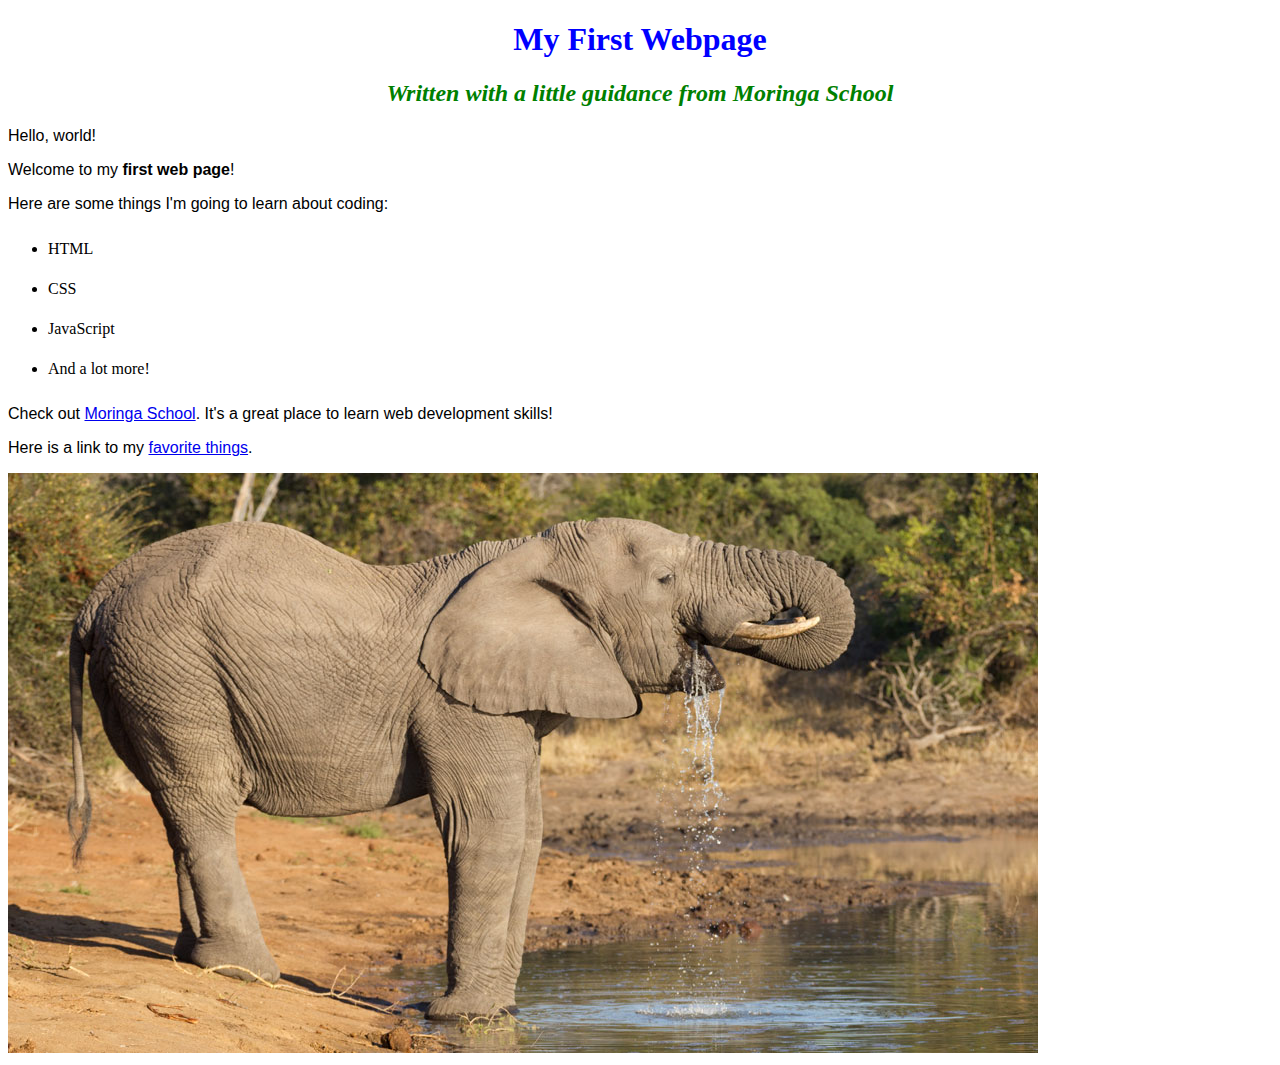
<file: index.html>
<!DOCTYPE html>
<html>
  <head>
    <title>My first webpage!</title>
    <link href="css/styles.css" rel="stylesheet" type="text/css">
  </head>
  <body>
    <h1>My First Webpage</h1>
    <h2>Written with a little guidance from <em>Moringa School</em></h2>
    <p>Hello, world!</p>
    <p>Welcome to my <strong>first web page</strong>!</p>
    <p>Here are some things I'm going to learn about coding:</p>
    <ul>
      <li>HTML</li>
      <li>CSS</li>
      <li>JavaScript</li>
      <li>And a lot more!</li>
    </ul>
    <p>Check out <a href="http://moringaschool.com/">Moringa School</a>. It's a great place to learn web development skills!</p>
    <p>Here is a link to my <a href="favorite-things.html">favorite things</a>.</p>
    <img src="images/elephant.jpeg" alt="A photo of an elephant">
  </body>
</html>
</file>
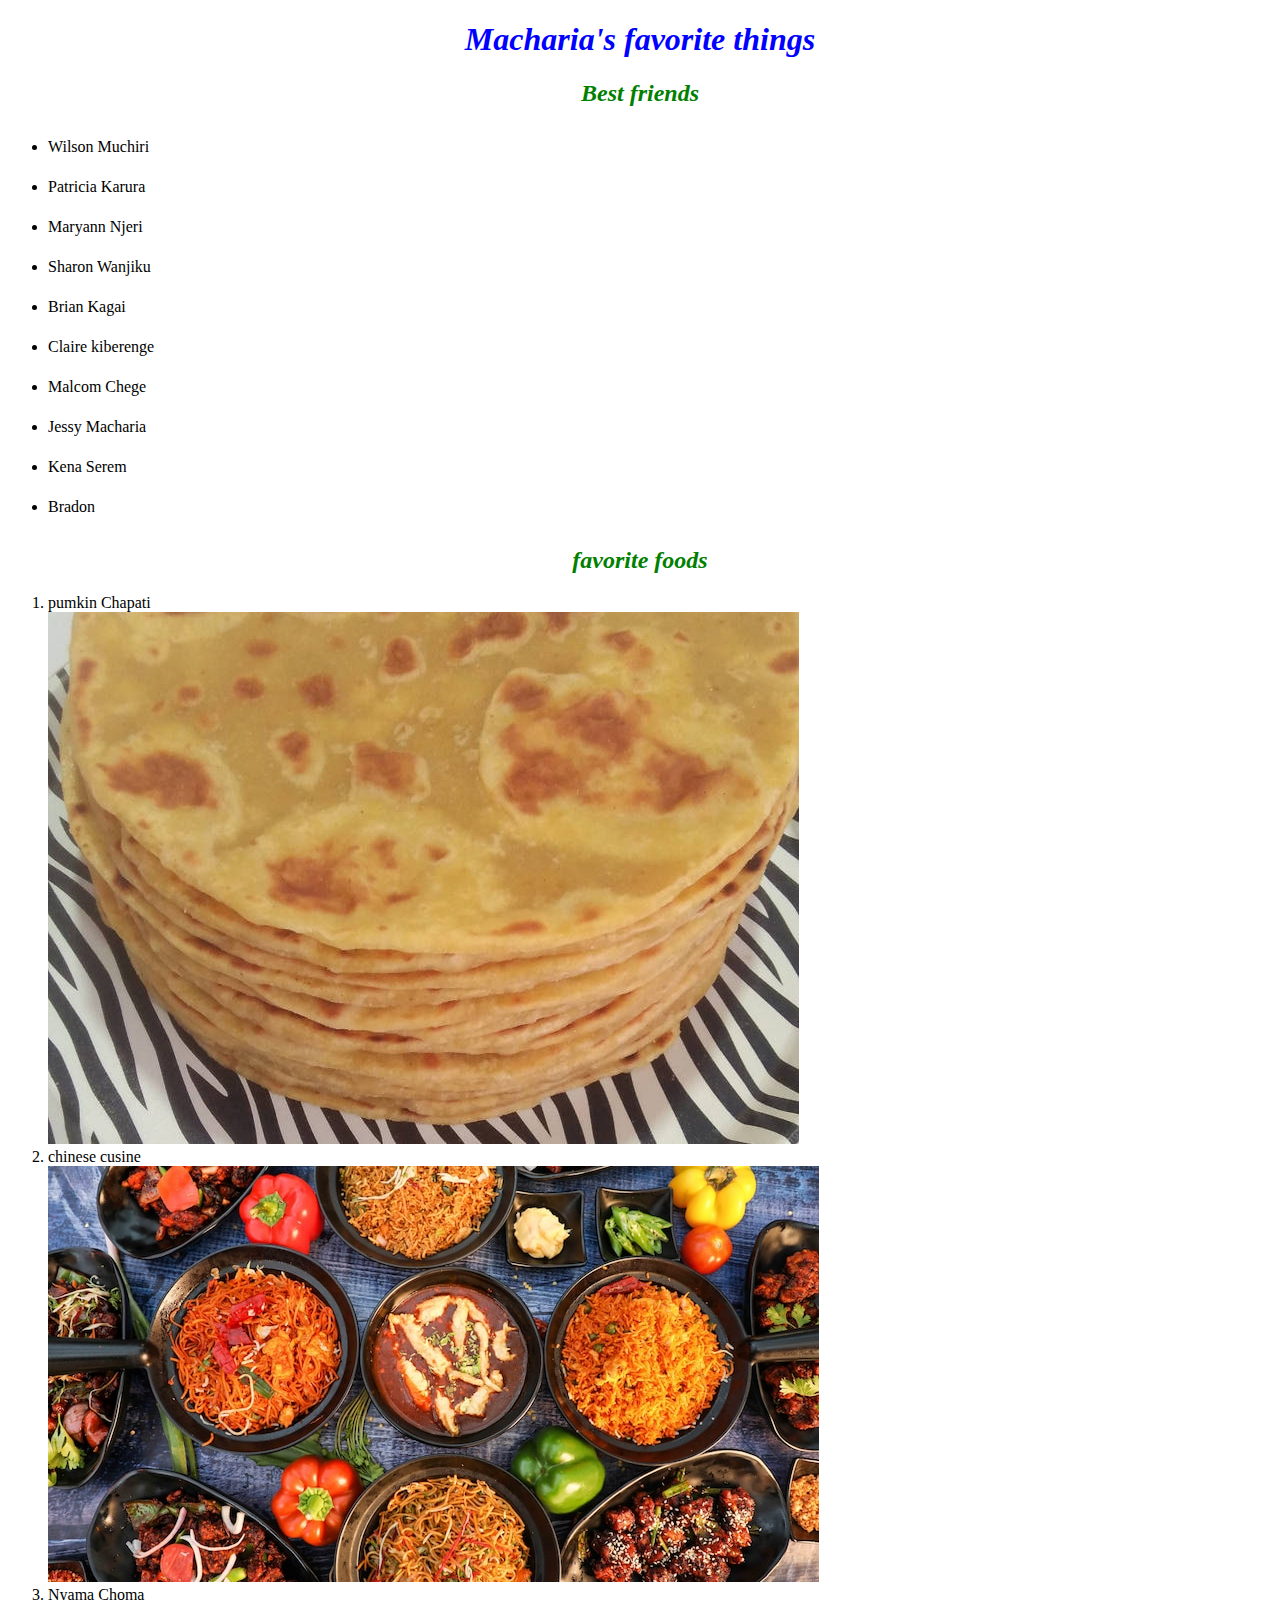
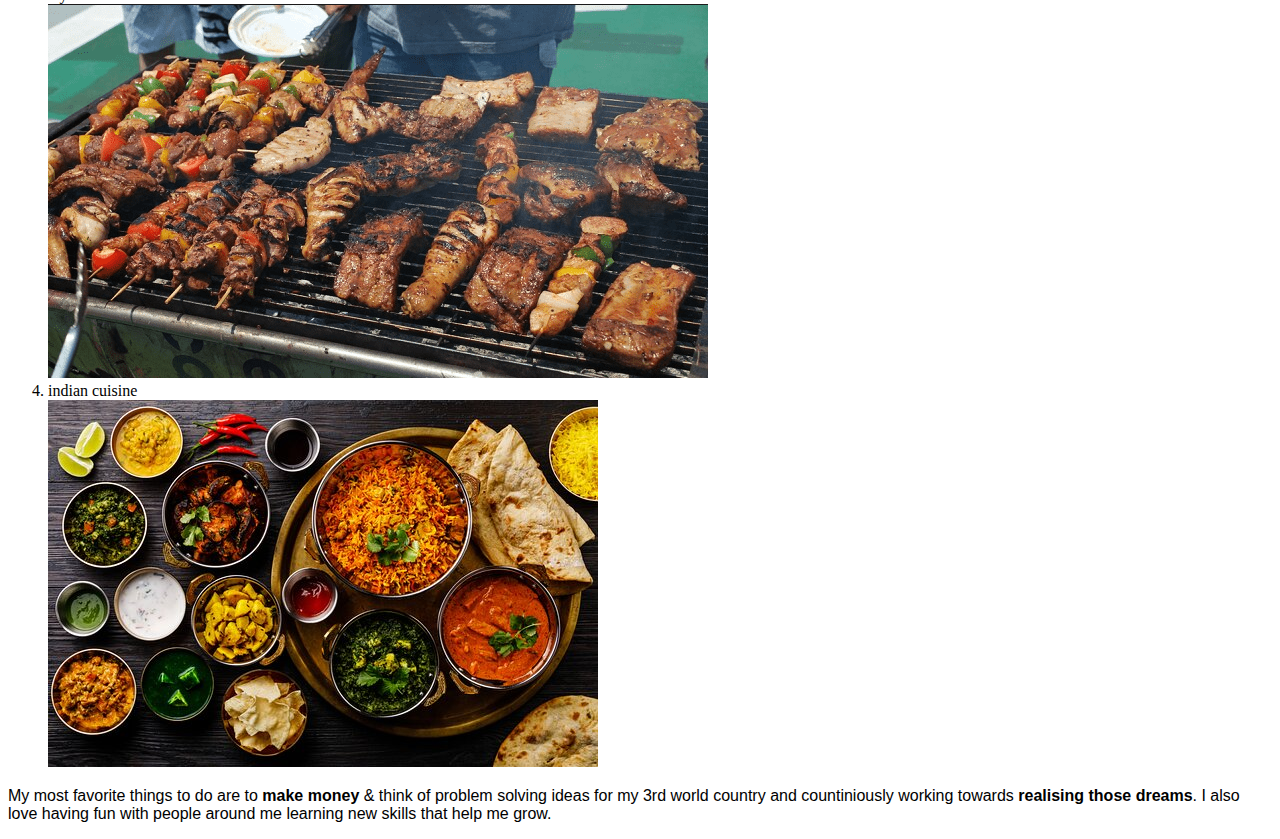
<file: favorite-things.html>
<!DOCTYPE html>
<html>

<head>
  <title>Mark's favorite things!</title>
  <link href="css/styles.css" rel="stylesheet" type="text/css">
</head>

<body>

  <h1><em>Macharia's favorite things</em></h1>
  <h2>Best friends</h2>
  <ul>
    <li>Wilson Muchiri</li>
    <li>Patricia Karura</li>
    <li>Maryann Njeri</li>
    <li>Sharon Wanjiku</li>
    <li>Brian Kagai</li>
    <li>Claire kiberenge</li>
    <li>Malcom Chege</li>
    <li>Jessy Macharia</li>
    <li>Kena Serem</li>
    <li>Bradon </li>
  </ul>
  <h2>favorite foods</h2>
  <ol>
    <li>pumkin Chapati</li>
    <img src="images/pumpkin chapati.jpeg" alt="A photo of an pumkin chapati">
    <li>chinese cusine</li>
    <img src="images/chinese cuisine.jpeg" alt="A photo of an chinese cuisine">
    <li>Nyama Choma</li>
    <img src="images/nyama choma.png" alt="A photo of an nyama choma">
    <li>indian cuisine</li>
    <img src="images/indian cuisine.jpeg" alt="A photo of an indian cuisine">
  </ol>
  <p>
    My most favorite things to do are to <strong>make money</strong> & think of problem solving ideas for my 3rd world
    country
    and countiniously working towards <strong> realising those dreams</strong>. I also love having fun with people
    around
    me
    learning new skills that help me grow.
  </p>
</body>

</html>
</file>
<file: css/styles.css>
h1 {
  color: blue;
  text-align: center;
}
h2 {
  color: green;
  font-style: italic;
  text-align: center;
}
p {
  font-family: sans-serif;
}
ul {
  line-height: 40px;
}
background-color {
  color: red;
}
</file>
